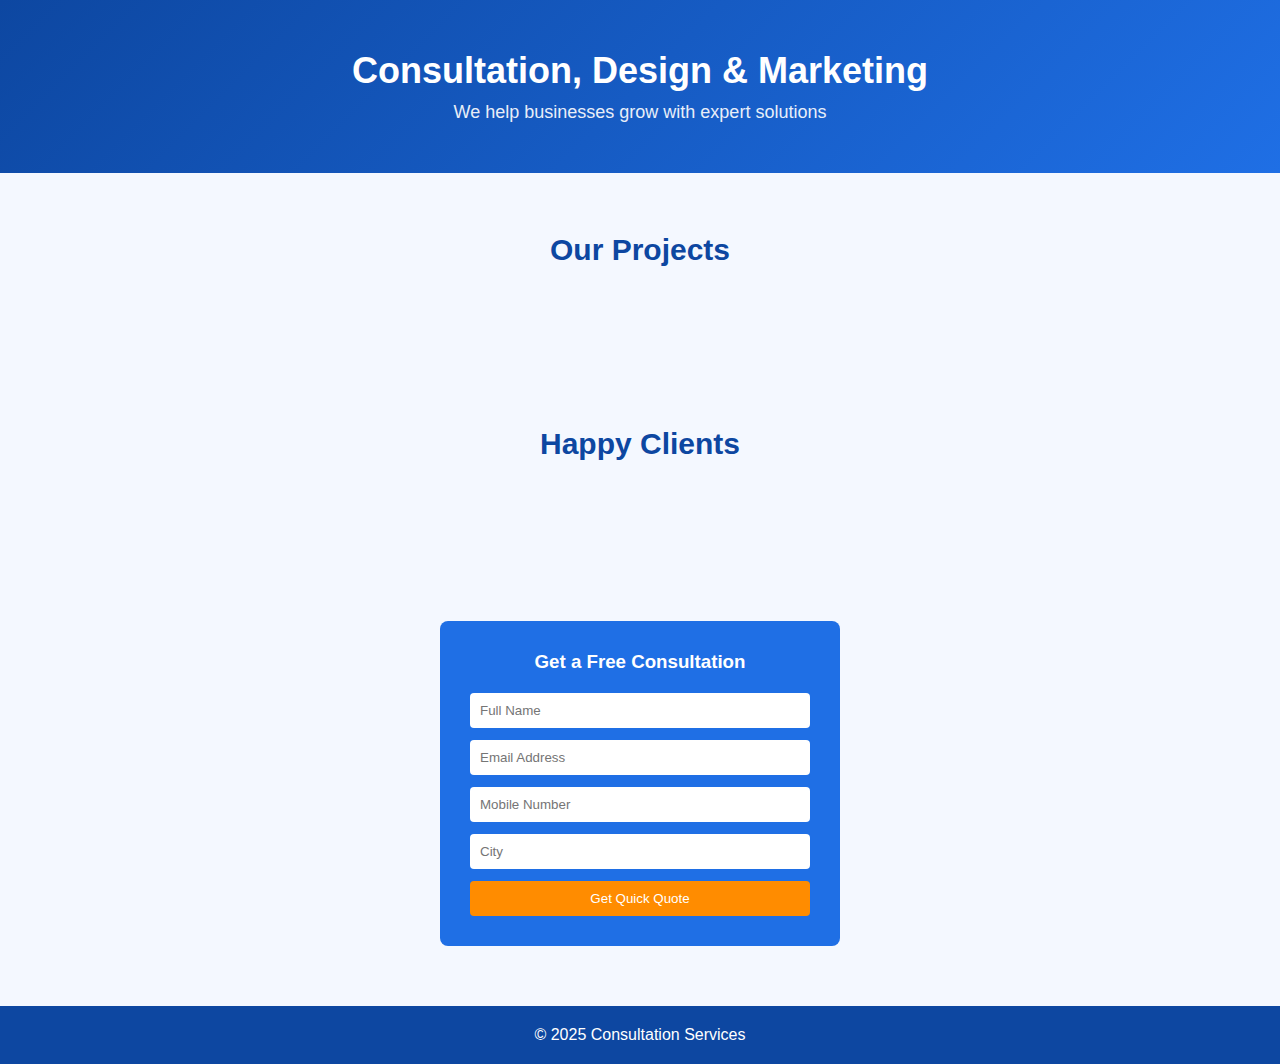
<file: frontend/index.html>
<!DOCTYPE html>
<html>
<head>
    <title>Consultation Services</title>
    <link rel="stylesheet" href="css/style.css">
</head>
<body>

<header>
    <h1>Consultation, Design & Marketing</h1>
    <p>We help businesses grow with expert solutions</p>
</header>

<section>
    <h2>Our Projects</h2>
    <div class="grid" id="projects"></div>
</section>

<section>
    <h2>Happy Clients</h2>
    <div class="grid" id="clients"></div>
</section>

<section>
    <div class="contact-box">
        <h3>Get a Free Consultation</h3>
        <input id="name" placeholder="Full Name">
        <input id="email" placeholder="Email Address">
        <input id="mobile" placeholder="Mobile Number">
        <input id="city" placeholder="City">
        <button onclick="sendContact()">Get Quick Quote</button>
    </div>
</section>

<footer>
    © 2025 Consultation Services
</footer>

<script>
const API = "http://127.0.0.1:5000";

// Projects
fetch(API + "/projects")
.then(res => res.json())
.then(data => {
    data.forEach(p => {
        projects.innerHTML += `
        <div class="card">
            <img src="${p.image}">
            <div class="card-content">
                <h3>${p.name}</h3>
                <p>${p.description}</p>
                <button>Read More</button>
            </div>
        </div>`;
    });
});

// Clients
fetch(API + "/clients")
.then(res => res.json())
.then(data => {
    data.forEach(c => {
        clients.innerHTML += `
        <div class="client-card">
            <img src="${c.image}">
            <p>${c.description}</p>
            <b>${c.name}</b><br>
            <small>${c.designation}</small>
        </div>`;
    });
});

function sendContact() {
    fetch(API + "/contact", {
        method: "POST",
        headers: {"Content-Type": "application/json"},
        body: JSON.stringify({
            full_name: name.value,
            email: email.value,
            mobile: mobile.value,
            city: city.value
        })
    }).then(() => alert("Submitted Successfully"));
}
</script>

</body>
</html>
</file>
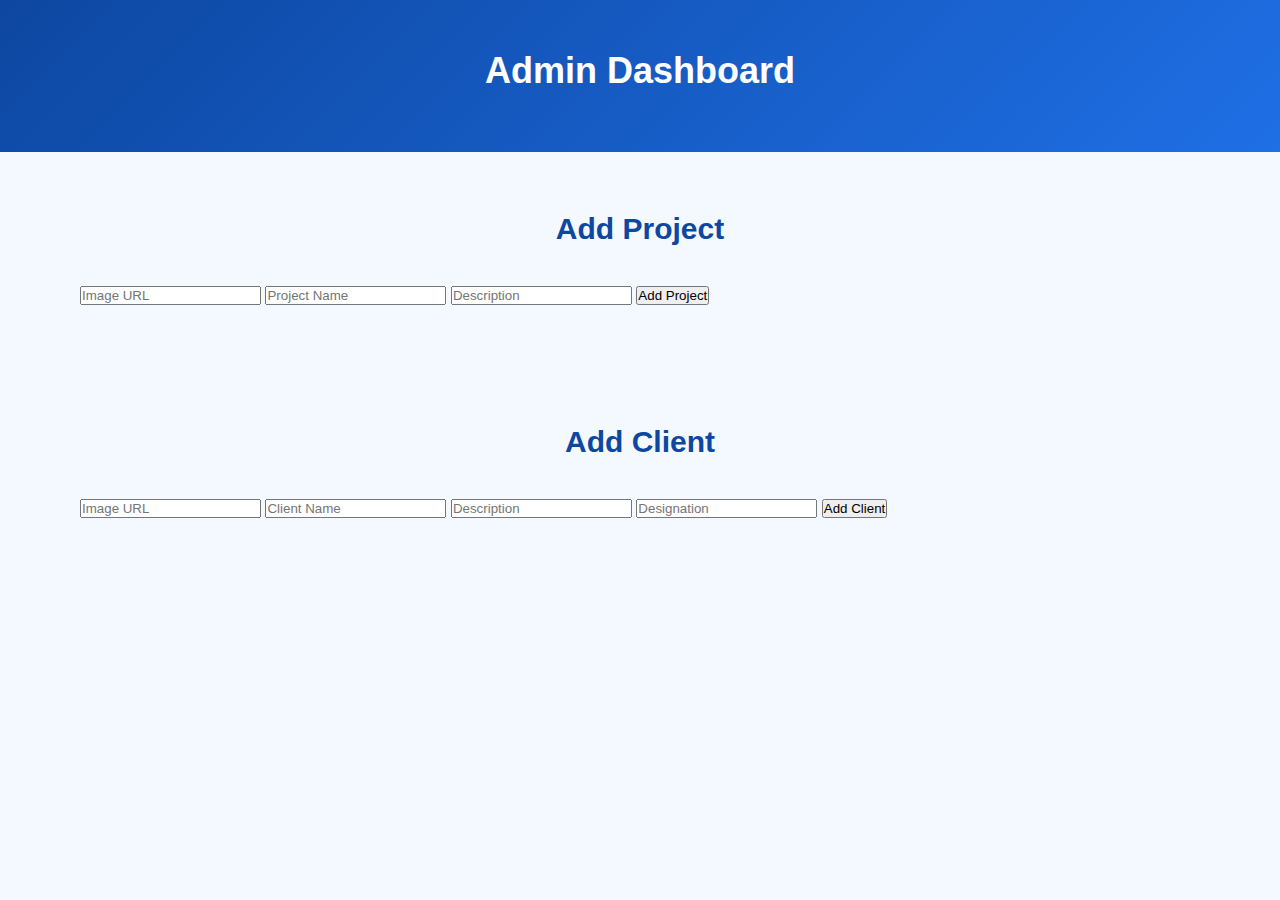
<file: frontend/admin.html>
<!DOCTYPE html>
<html>
<head>
    <title>Admin Panel</title>
    <link rel="stylesheet" href="css/style.css">
</head>
<body>

<header>
    <h1>Admin Dashboard</h1>
</header>

<section>
    <h2>Add Project</h2>
    <input id="pimg" placeholder="Image URL">
    <input id="pname" placeholder="Project Name">
    <input id="pdesc" placeholder="Description">
    <button onclick="addProject()">Add Project</button>
</section>

<section>
    <h2>Add Client</h2>
    <input id="cimg" placeholder="Image URL">
    <input id="cname" placeholder="Client Name">
    <input id="cdesc" placeholder="Description">
    <input id="cdesig" placeholder="Designation">
    <button onclick="addClient()">Add Client</button>
</section>

<script>
const API = "http://127.0.0.1:5000";

function addProject() {
    fetch(API + "/projects", {
        method: "POST",
        headers: {"Content-Type": "application/json"},
        body: JSON.stringify({
            image: pimg.value,
            name: pname.value,
            description: pdesc.value
        })
    }).then(() => alert("Project Added"));
}

function addClient() {
    fetch(API + "/clients", {
        method: "POST",
        headers: {"Content-Type": "application/json"},
        body: JSON.stringify({
            image: cimg.value,
            name: cname.value,
            description: cdesc.value,
            designation: cdesig.value
        })
    }).then(() => alert("Client Added"));
}
</script>

</body>
</html>
</file>
<file: frontend/css/style.css>
* {
    margin: 0;
    padding: 0;
    box-sizing: border-box;
    font-family: "Segoe UI", Arial, sans-serif;
}

body {
    background: #f4f8ff;
    color: #1a1a1a;
}

/* ---------- HEADER ---------- */
header {
    background: linear-gradient(135deg, #0d47a1, #1f6fe5);
    color: white;
    padding: 50px 20px;
    text-align: center;
}

header h1 {
    font-size: 36px;
    margin-bottom: 10px;
}

header p {
    font-size: 18px;
    opacity: 0.9;
}

/* ---------- SECTIONS ---------- */
section {
    padding: 60px 80px;
}

section h2 {
    text-align: center;
    color: #0d47a1;
    margin-bottom: 40px;
    font-size: 30px;
}

/* ---------- PROJECTS ---------- */
.grid {
    display: grid;
    grid-template-columns: repeat(auto-fit, minmax(260px, 1fr));
    gap: 25px;
}

.card {
    background: white;
    border-radius: 8px;
    box-shadow: 0 6px 18px rgba(0,0,0,0.08);
    overflow: hidden;
    transition: transform 0.3s;
}

.card:hover {
    transform: translateY(-5px);
}

.card img {
    width: 100%;
    height: 180px;
    object-fit: cover;
}

.card-content {
    padding: 20px;
}

.card-content h3 {
    color: #1f6fe5;
    margin-bottom: 10px;
}

.card-content p {
    font-size: 14px;
    color: #555;
}

.card-content button {
    margin-top: 15px;
    padding: 10px 18px;
    border: none;
    background: #ff8c00;
    color: white;
    border-radius: 4px;
    cursor: pointer;
}

/* ---------- CLIENTS ---------- */
.client-card {
    background: white;
    padding: 25px;
    border-radius: 8px;
    text-align: center;
    box-shadow: 0 4px 12px rgba(0,0,0,0.08);
}

.client-card img {
    width: 70px;
    height: 70px;
    border-radius: 50%;
    margin-bottom: 10px;
}

/* ---------- CONTACT ---------- */
.contact-box {
    max-width: 400px;
    margin: auto;
    background: #1f6fe5;
    padding: 30px;
    border-radius: 8px;
}

.contact-box h3 {
    color: white;
    text-align: center;
    margin-bottom: 20px;
}

.contact-box input {
    width: 100%;
    padding: 10px;
    margin-bottom: 12px;
    border: none;
    border-radius: 4px;
}

.contact-box button {
    width: 100%;
    padding: 10px;
    background: #ff8c00;
    border: none;
    color: white;
    border-radius: 4px;
    cursor: pointer;
}

/* ---------- FOOTER ---------- */
footer {
    background: #0d47a1;
    color: white;
    padding: 20px;
    text-align: center;
}
</file>
